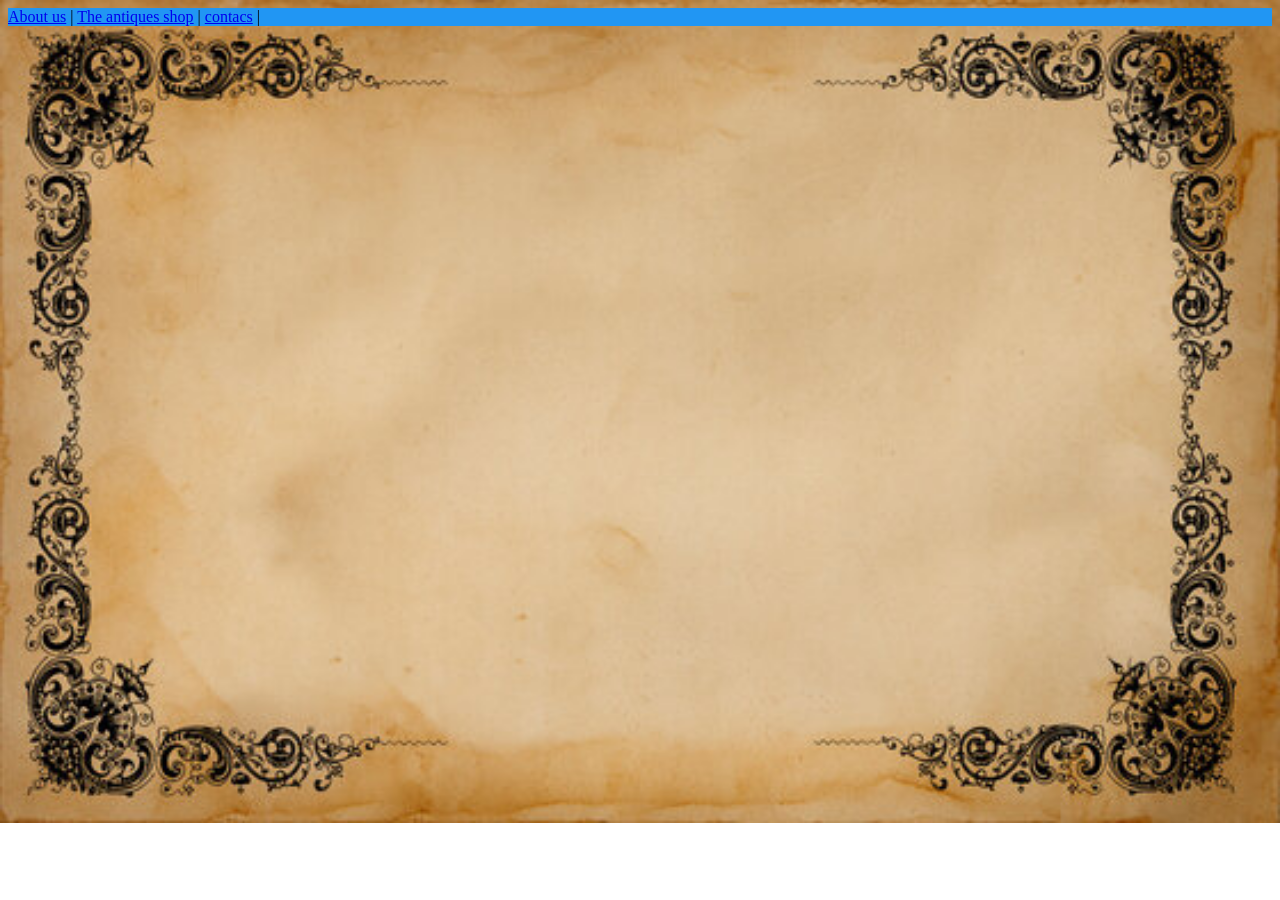
<file: projektasssssssssssss/technologij-ekzaminas/projektasssssssssssss/Antikvariatas pradedantiesiems/index.html>
<!DOCTYPE html>
<html lang="en">
<head>
    <meta charset="UTF-8">
    <meta name="viewport" content="width=device-width, initial-scale=1.0">
    <title>Document</title>
    <link rel="stylesheet" href="style.css">
</head>
<header> <nav>
    <a href="/html/">About us</a> |
    <a href="/css/">The antiques shop</a> |
    <a href="/js/">contacs</a> |

    </nav>

</header>
<body>
    
</body>
</html>
</file>
<file: projektasssssssssssss/technologij-ekzaminas/projektasssssssssssss/Antikvariatas pradedantiesiems/style.css>
body{
background-image: url(./pictures/background.jpg);
background-size: 100%;

background-repeat: no-repeat;


nav{

background-color: #2196F3;
}
</file>
